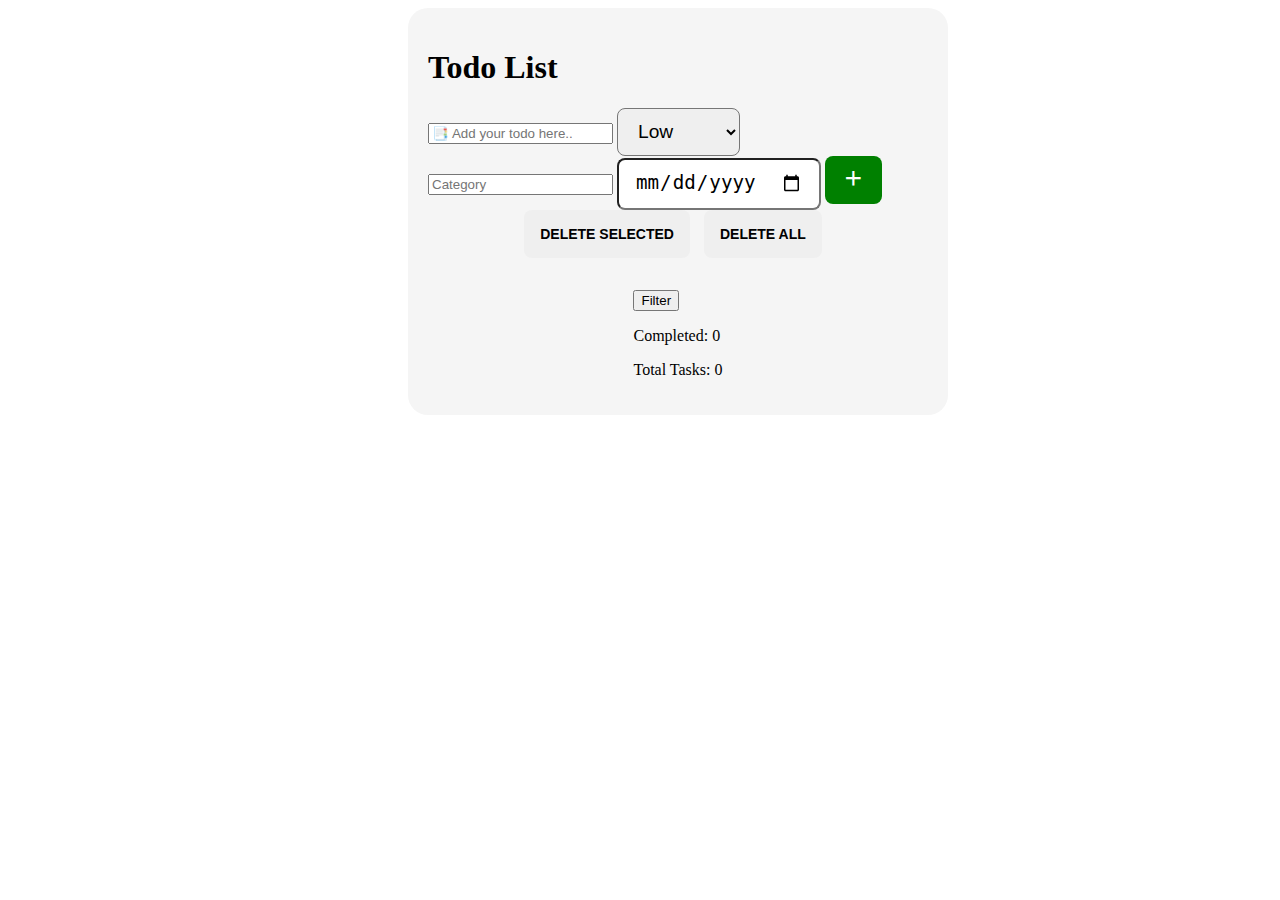
<file: TO-DO-LIST/index.html>
<!DOCTYPE html>
<html lang="en" data-theme="bumblebee">

<head>
    <meta charset="UTF-8">
    <meta http-equiv="X-UA-Compatible" content="IE=edge">
    <meta name="viewport" content="width=device-width, initial-scale=1.0">
    <!-- css -->
    <link rel="stylesheet" href="style.css">
    <!--Icons-->
    <link href='https://unpkg.com/boxicons@2.1.2/css/boxicons.min.css' rel='stylesheet'>
    <link rel="icon" type="image/x-icon" href="to do.png">

    <title>Todolist</title>
</head>

<body>

    <!-- main todo container -->
    <div class="container">
        <!-- header that has input and add button -->
        <header>
            <h1>Todo List</h1>

            <div class="input-section">
                <input id="todo-input" type="text" placeholder="📑 Add your todo here.."
                    class="input w-full max-w-xs" />
                    <select id="priority-select" class="select">
                        <option value="low">Low</option>
                        <option value="medium">Medium</option>
                        <option value="high">High</option>
                    </select>
                    <input id="category-input" type="text" placeholder="Category" class="input w-full max-w-xs" />
                    <input id="due-date-input" type="date" class="input w-full max-w-xs" />
                <button id="add-button" class="btn btn-add ">
                    <i class="bx bx-plus bx-sm"></i>
                </button>
            </div>
        </header>

        <!-- delete buttons -->

        <div class="todos-filter">

            <button id="delete-selected" class="btn btn-ghost delete-selected-btn">
                Delete Selected
            </button>
            <button id="delete-all" class="btn btn-ghost delete-all-btn">
                Delete All
            </button>
        </div>


        <!-- this is the dynamic content which dds ups all the todos -->
        <ul id="all-todos" class="todos-list">

        </ul>


        <!-- dropdown throgh which we can apply filters -->
        <div class="filters">
            <div class="dropdown">
                <button class="dropbtn">Filter</button>
                <div class="dropdown-content">
                    <a href="#" id="all">All</a>
                    <a href="#" id="rem">Pending</a>
                    <a href="#" id="com">Completed</a>
                </div>
            </div>

            <!-- value showing completed task and all -->
            <div class="completed-task">
                <p>Completed: <span id="c-count">0</span></p>
            </div>
            <div class="remaining-task">
                <p>Total Tasks: <span id="r-count">0</span></p>
            </div>
        </div>
    </div>

    <!-- JS -->
    <script src="script.js"></script>

</body>

</html>
</file>
<file: TO-DO-LIST/style.css>
/* Add styles for new elements */
.input-section select {
    border-radius: 0.5rem;
    height: 3rem;
    border-width: 2px black solid;
    flex-shrink: 1;
    padding: 0rem 1rem;
    font-size: 1.2rem;
    line-height: 2;
}

.input-section input[type="date"] {
    border-radius: 0.5rem;
    height: 3rem;
    border-width: 2px black solid;
    flex-shrink: 1;
    padding: 0rem 1rem;
    font-size: 1.2rem;
    line-height: 2;
}

/* Update styles for existing elements */
.todos-list {
    display: flex;
    flex-direction: column;
    justify-content: flex-start; /* Change from space-between to flex-start */
    align-items: center;
    min-height: 100%;
    max-height: 54vh;
    overflow-y: auto; /* Change to auto */
    width: 100%;
}

.todo-item {
    background-color: wheat;
    border-radius: 12px;
    margin-bottom: 10px; /* Increase margin for better separation */
    padding: 10px; /* Add padding for better spacing */
}

/* Update button styles */
.btn {
    cursor: pointer;
    user-select: none;
    border: none;
    outline: none;
    text-align: center;
    border-radius: 0.5rem;
    height: 3rem;
    min-height: 3rem;
    text-transform: uppercase;
    border-width: 1px;
    animation: button-pop var(--animation-btn, .25s) ease-in-out;
    flex-wrap: wrap;
    flex-shrink: 0;
    justify-content: center;
    align-items: center;
    padding-left: 1rem;
    padding-right: 1rem;
    font-size: .875rem;
    font-weight: 600;
    line-height: 1em;
    text-decoration-line: none;
    transition: .2s all cubic-bezier(.4, 0, .2, 1);
    display: inline-flex;
    margin-right: 10px; /* Add margin to separate buttons */
}

/* Update button hover styles */
.btn:hover {
    background-color: rgb(108, 109, 110);
    color: white;
}

.btn-add {
    background-color: green;
    color: white;
}

.btn-add:hover {
    background-color: white;
    color: rgb(255, 221, 0);
}

.btn-success {
    opacity: 1;
    background-color: rgb(50, 177, 50);
    color: white;
}

.btn-success:hover {
    background-color: white;
    color: rgb(50, 177, 50);
}

.btn-error {
    opacity: 1;
    background-color: rgb(246, 77, 4);
    color: white;
}

.btn-error:hover {
    background-color: white;
    color: rgb(246, 77, 4);
}

/* Add styles for dropdown */
.dropdown {
    position: relative;
    display: inline-block;
    margin-right: 10px; /* Add margin to separate dropdown from other elements */
}

.dropdown-content {
    display: none;
    position: absolute;
    background-color: #f9f9f9;
    min-width: 160px;
    box-shadow: 0px 8px 16px 0px rgba(0, 0, 0, 0.2);
    z-index: 1;
    border-radius: 5px; /* Add border-radius for rounded corners */
}

.dropdown-content a {
    color: black;
    padding: 12px 16px;
    text-decoration: none;
    display: block;
}

.dropdown-content a:hover {
    background-color: #f1f1f1;
}

.dropdown:hover .dropdown-content {
    display: block;
}

.dropdown:hover .dropbtn {
    background-color: white;
    color: yellowgreen;
}
.container {
    display: flex;
    align-items: center;
    justify-content: center;
    flex-direction: column;
    margin: 0 400px;
    min-width: 500px;
    max-width: 1000px;
    background-color: #f5f5f5; /* Change the background color */
    border-radius: 20px;
    padding: 20px;
}
@media screen and (max-width: 768px) {
    .container {
        margin: 0 20px;
        min-width: unset;
    }
}

@media screen and (max-width: 576px) {
    .container {
        padding: 10px;
    }
}
</file>
